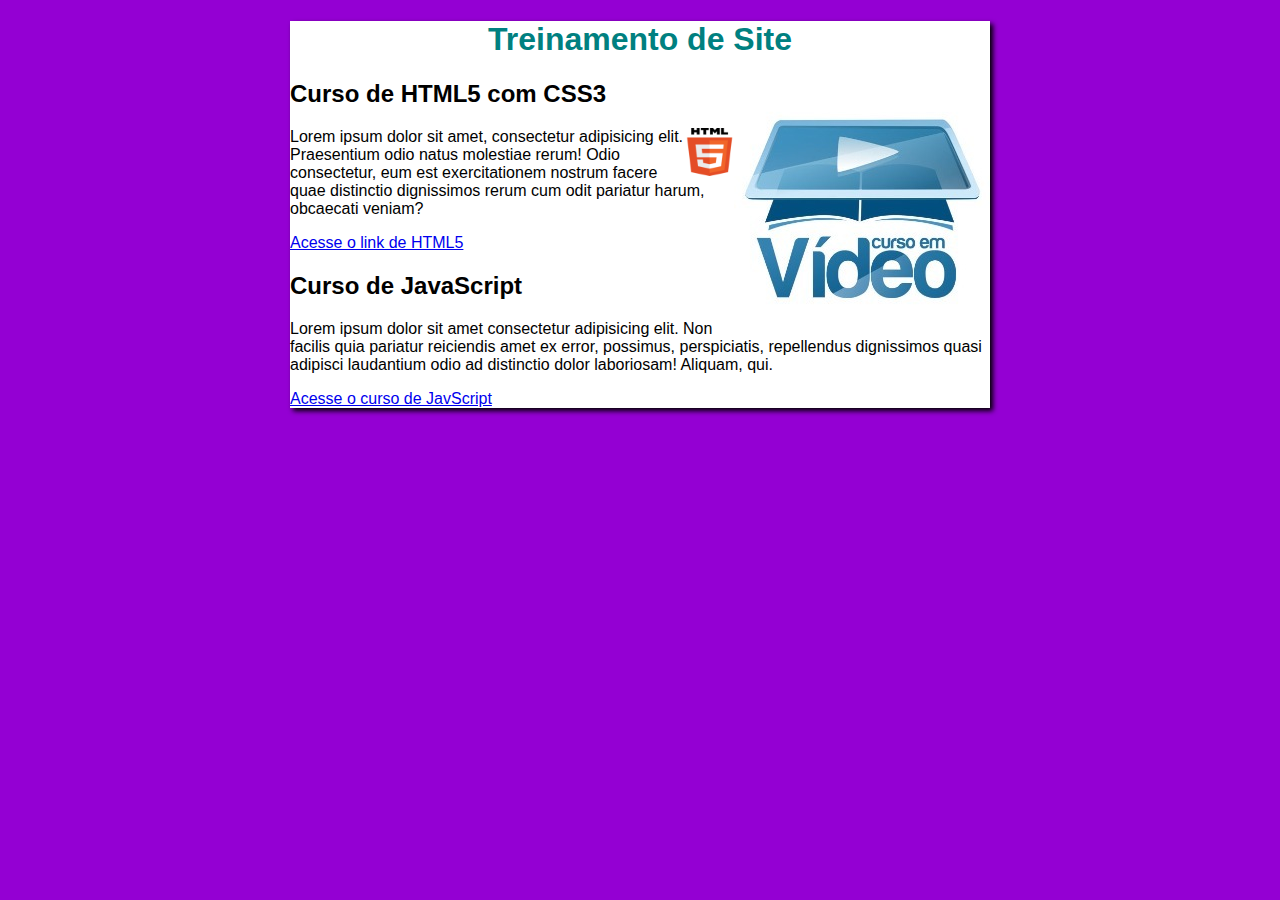
<file: index.html>
<!DOCTYPE html>
<html lang="pt-br">

<head>
    <meta charset="UTF-8">
    <meta http-equiv="X-UA-Compatible" content="IE=edge">
    <meta name="viewport" content="width=device-width, initial-scale=1.0">
    <link rel="stylesheet" href="style.css">
    <title>Treinamento</title>
</head>

<body>
    <main>
        <header>
            <h1>Treinamento de Site</h1>
            <img class="lado" src="imagem/logo-curso-em-video.jpeg" alt="">
        </header>
        <article>
            <h2>Curso de HTML5 com CSS3</h2>
            <img class="lado" src="imagem/iconhtml5.ico" alt="">
            <p>Lorem ipsum dolor sit amet, consectetur adipisicing elit. Praesentium odio natus molestiae rerum! Odio
                consectetur, eum est exercitationem nostrum facere quae distinctio dignissimos rerum cum odit pariatur
                harum, obcaecati veniam?</p>
        
                    <a href="pagbranca.html">
                        <p>Acesse o link de HTML5</p>
                    </a>
        </article>
        <article>
            <h2>Curso de JavaScript</h2>
            <p>Lorem ipsum dolor sit amet consectetur adipisicing elit. Non facilis quia pariatur reiciendis amet ex
                error, possimus, perspiciatis, repellendus dignissimos quasi adipisci laudantium odio ad distinctio
                dolor laboriosam! Aliquam, qui.</p>
                <a href="pagpreta.html">
                    <p>Acesse o curso de JavScript</p>
                </a>
        </article>






    </main>

</body>

</html>
</file>
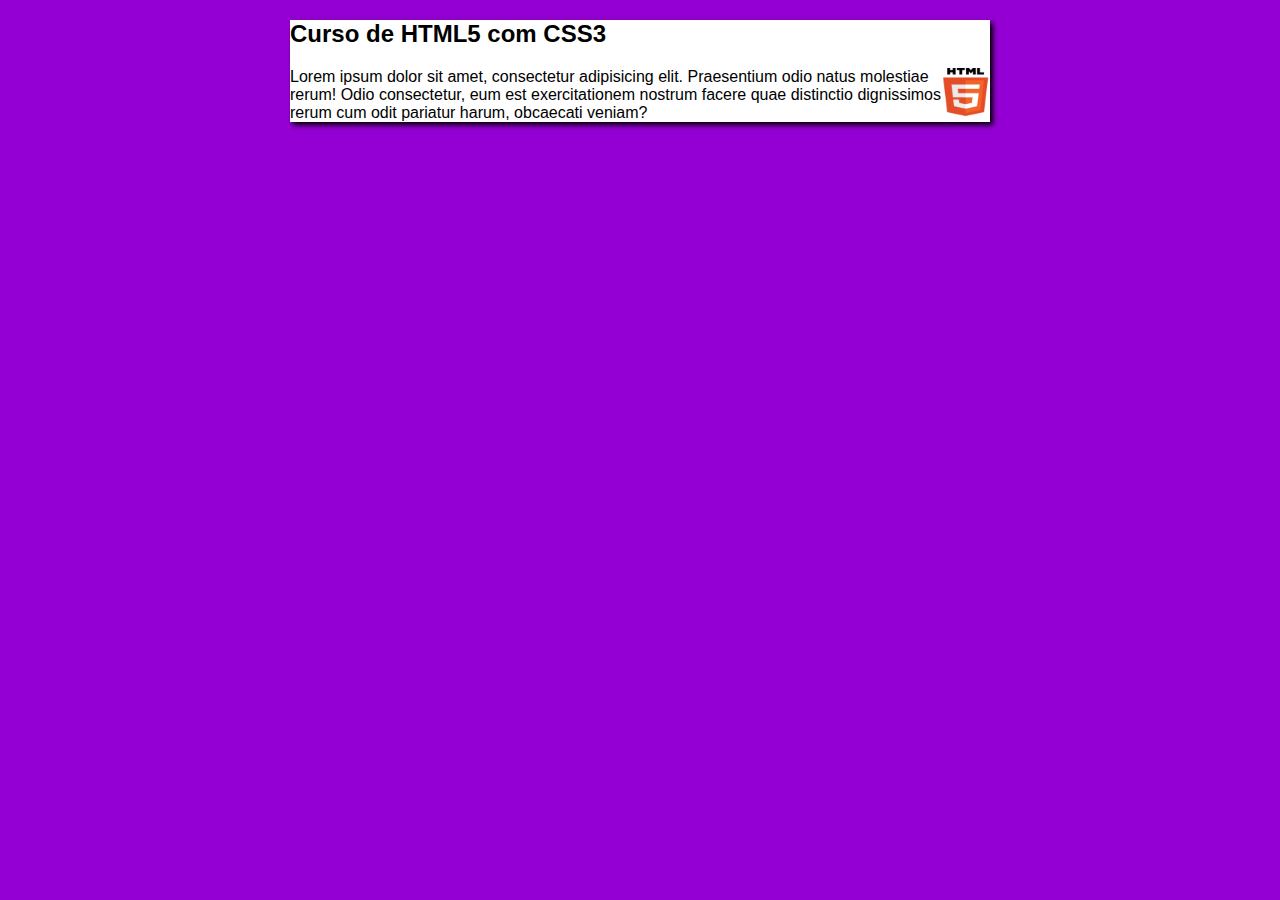
<file: pagbranca.html>
<!DOCTYPE html>
<html lang="pt-br">

<head>
    <meta charset="UTF-8">
    <meta http-equiv="X-UA-Compatible" content="IE=edge">
    <meta name="viewport" content="width=device-width, initial-scale=1.0">
    <link rel="stylesheet" href="style.css">
    <title>Treinamento</title>
</head>

<body>
    <main>
       
        <article>
            <h2>Curso de HTML5 com CSS3</h2>
            <img class="lado" src="imagem/iconhtml5.ico" alt="">
            <p>Lorem ipsum dolor sit amet, consectetur adipisicing elit. Praesentium odio natus molestiae rerum! Odio
                consectetur, eum est exercitationem nostrum facere quae distinctio dignissimos rerum cum odit pariatur
                harum, obcaecati veniam?</p>
            
        </article>
</main>

</body>
</file>
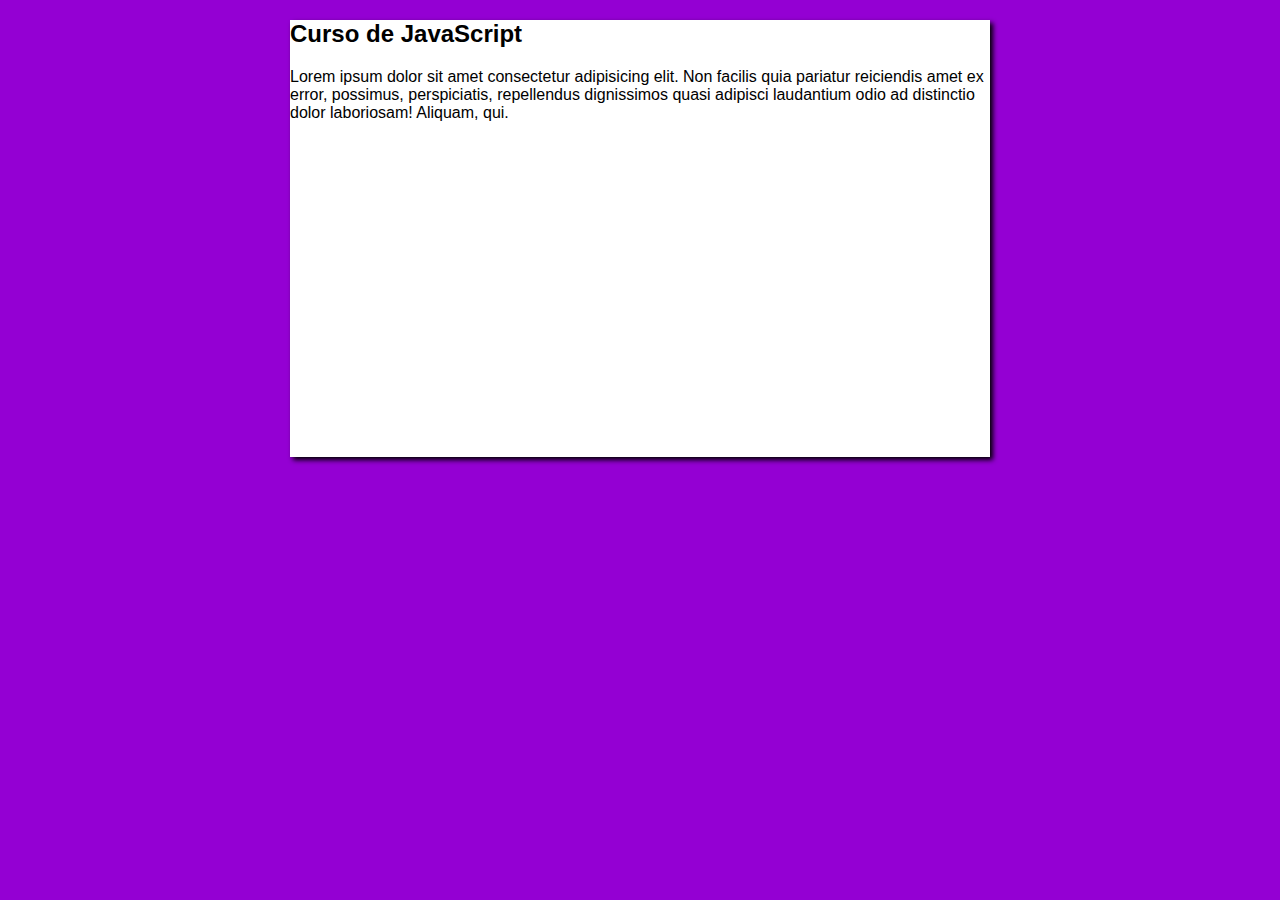
<file: pagpreta.html>
<!DOCTYPE html>
<html lang="pt-br">

<head>
    <meta charset="UTF-8">
    <meta http-equiv="X-UA-Compatible" content="IE=edge">
    <meta name="viewport" content="width=device-width, initial-scale=1.0">
    <link rel="stylesheet" href="style.css">
    <title>Treinamento</title>
</head>

<body>
    <main>

        <article>
            <h2>Curso de JavaScript</h2>
            <p>Lorem ipsum dolor sit amet consectetur adipisicing elit. Non facilis quia pariatur reiciendis amet ex
                error, possimus, perspiciatis, repellendus dignissimos quasi adipisci laudantium odio ad distinctio
                dolor laboriosam! Aliquam, qui.</p>

        </article>
        <iframe width="560" height="315" src="https://www.youtube.com/embed/eF9Qoc6p_4Q" frameborder="0" allow="accelerometer; autoplay; clipboard-write; encrypted-media; gyroscope; picture-in-picture" allowfullscreen></iframe>
    </main>
</body>
</file>
<file: style.css>
*{
    /* background-color: rgb(172, 8, 243); */
    font-family: Arial, Helvetica, sans-serif;
    KCfont-size: 17px;
    
}
body{
    background-color: darkviolet;

}
main{
background-color: white;
width: 700px;
margin: auto;
box-shadow: 3px 3px 5px black;
padding: 10;
/* height: 600px; */

}
header{
    color: teal;
    text-align: center;
   
}
 img.lado{
    float:right;

}
</file>
